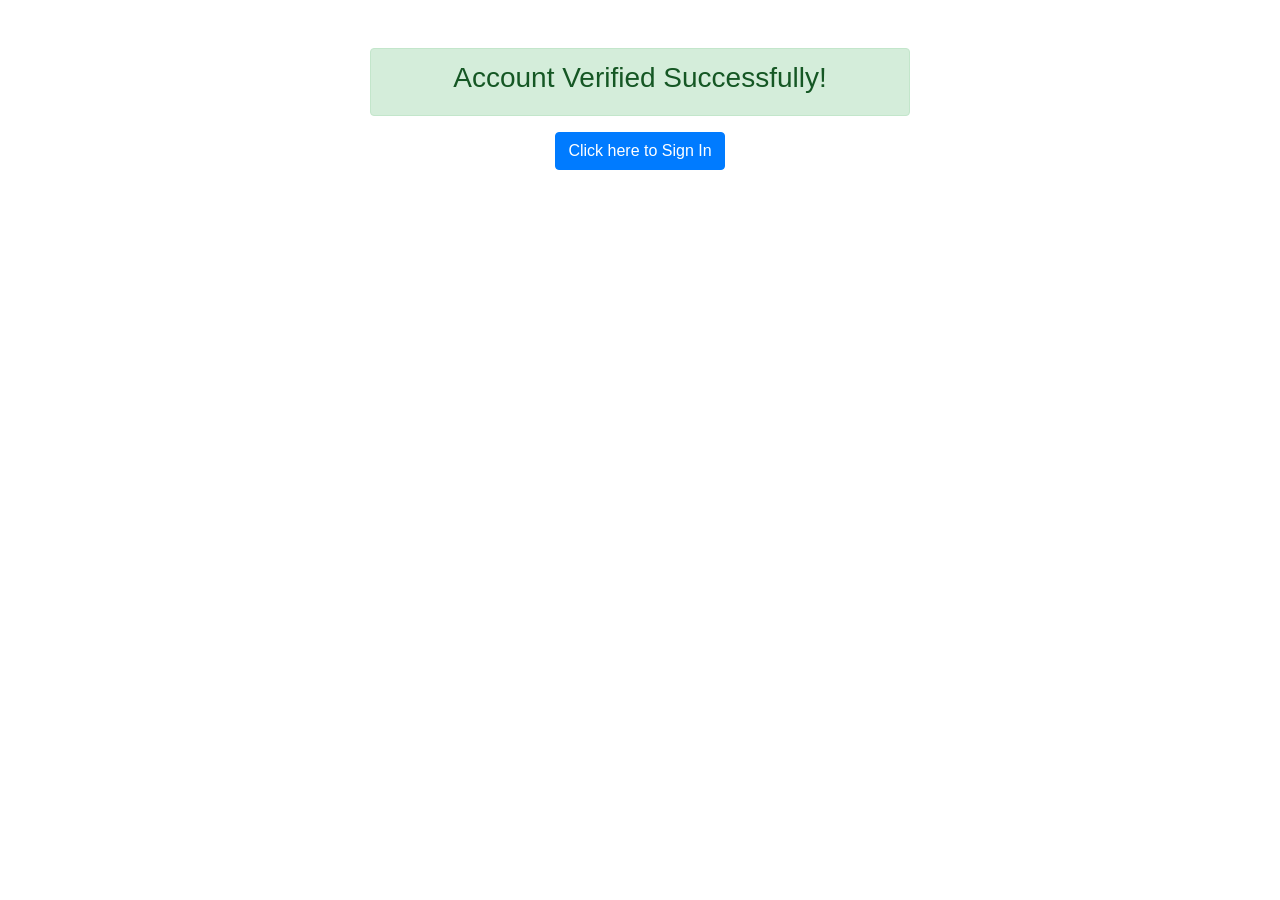
<file: src/main/resources/templates/accountVerified.html>
<!DOCTYPE html>
<html lang="en" xmlns="http://www.w3.org/1999/xhtml"
      xmlns:th="http://www.thymeleaf.org">
<head>
    <meta charset="UTF-8">
    <meta name="viewport" content="width=device-width, initial-scale=1.0">
    <title>Account Verified</title>
    <!-- Add Bootstrap CSS -->
    <link rel="stylesheet" href="https://maxcdn.bootstrapcdn.com/bootstrap/4.5.2/css/bootstrap.min.css">
</head>
<body>
<div class="container mt-5">
    <div class="row">
        <div class="col-md-6 offset-md-3">
            <div class="alert alert-success text-center">
                <h3>Account Verified Successfully!</h3>
                <!-- <img src="check_sign.png" width="50px" height="50px"> -->
            </div>
            <div class="text-center">
                <a th:href="${signInLink}" class="btn btn-primary">Click here to Sign In</a>
            </div>
        </div>
    </div>
</div>
</body>
</html>
</file>
